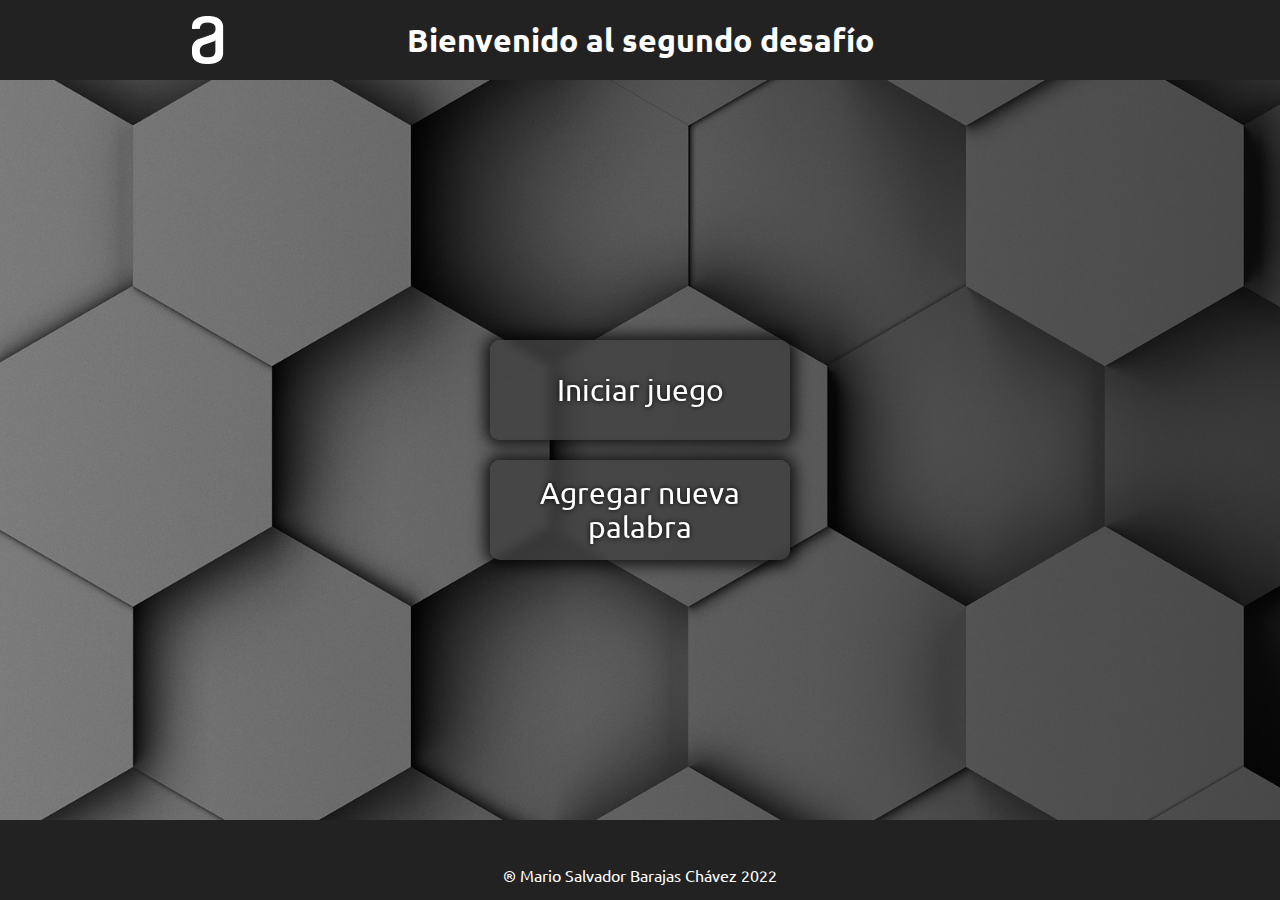
<file: index.html>
<!DOCTYPE html>
<html lang="es">
    <head>
        <meta charset="UTF-8">
        <meta http-equiv="X-UA-Compatible" content="IE=edge">
        <meta name="viewport" content="width=device-width, initial-scale=1.0">
        <link href="https://fonts.googleapis.com/css2?family=Ubuntu:wght@300&display=swap" rel="stylesheet">
        <link rel="stylesheet" href="./styles/normalize.css">
        <link rel="stylesheet" href="./styles/index.css">
        <title>Segundo desafío</title>
    </head>
    <body class="contenedor">
        <header class="encabezado">
            <div class="logo">
                <img src="./images/logo.png" alt="logo">
            </div>
            <div class="titulo">
                <h1>Bienvenido al segundo desafío</h1>
            </div>
        </header>
        <main class="contenido">
            <button class="boton" id="iniciar-juego" onclick="window.location.href='juegoAhorcado.html'"><span>Iniciar juego</span></button>
            <button class="boton" id="agregar-nueva-palabra" onclick="window.location.href='agregarPalabra.html'"><span>Agregar nueva palabra</span></button>        
        </main>
        <footer class="pie-pagina">
            <p>&#174; Mario Salvador Barajas Chávez 2022</p>
        </footer>
        <script type="module" src="./scripts/index.js"></script>
    </body>
</html>
</file>
<file: styles/index.css>
:root {
    --encabezado: #222;
    --texto-principal: #FFF;
    --fondo-principal: #444;
    --fuente-principal: 'Ubuntu', sans-serif;
}
.contenedor {
    display: grid;
    height: 100vh;
    background-image: url(../images/bg.jpg);
    background-size: cover;
    background-repeat: no-repeat;
    font-family: var(--fuente-principal);
    grid-gap: 20px;
    grid-template-columns: repeat(2, 1fr);
    grid-template-rows: 80px 1fr 80px;
    overflow: hidden;    
}
.contenedor .encabezado {
    position: relative;
    display: flex;
    background: var(--encabezado);
    color: var(--texto-principal);
    grid-column: 2 span;
}
.contenedor .titulo {
    flex: 100%;
    display: flex;
    align-items: center;
    justify-content: center;    
}
.contenedor .logo {    
    position: absolute;
    top: 16px;
    left: 15%;
    align-items: center;
    justify-content: center;    
    filter: brightness(20000%);
}
.contenedor .contenido {
    display: flex;
    flex-direction: column;
    align-items: center;
    justify-content: center;
    grid-column: 2 span;
}
.boton {
    margin: 10px;
    width: 300px;
    height: 100px;
    backdrop-filter: blur(5px);
    background: rgba(63, 63, 63, 0.8);
    font-size: 30px;
    color: var(--texto-principal);
    text-shadow: 0 0 5px #000;
    border: none;
    border-radius: 10px;
    cursor: pointer;
    box-shadow: 0 0 15px 5px rgba(0, 0, 0, 0.8);
}
.boton:hover {
    box-shadow: 0 0 15px 5px rgba(255, 255, 255, 0.8);
}
.contenedor .pie-pagina {
    display: flex;
    align-items: end;
    justify-content: center;
    background: var(--encabezado);
    color: var(--texto-principal);
    grid-column: 2 span;
}
</file>
